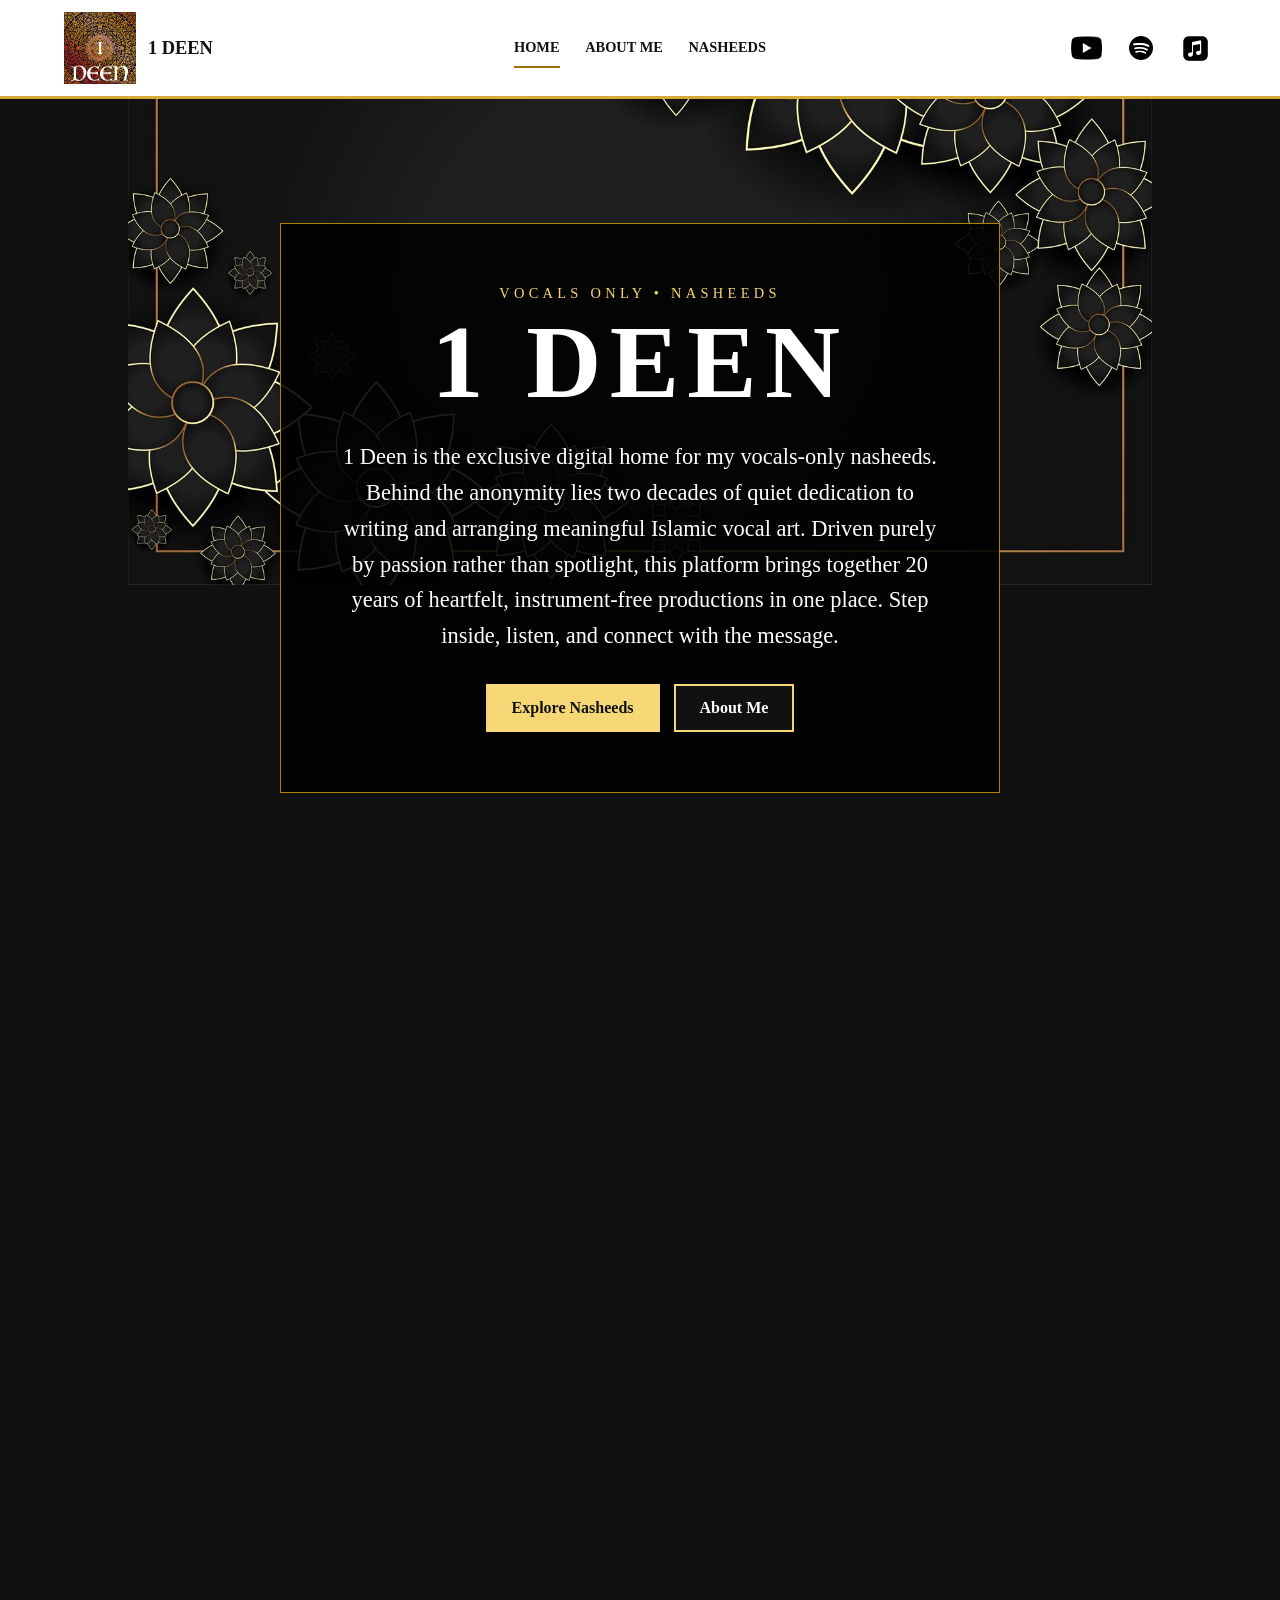
<file: index.html>
<!doctype html>
<html lang="en">
  <head>
    <meta charset="UTF-8" />
    <meta name="viewport" content="width=device-width, initial-scale=1.0" />
    <meta http-equiv="refresh" content="0; url=Assets/home.html" />
    <title>1 DEEN</title>
  </head>
  <body>
    <p>
      Opening the 1 DEEN website.
      <a href="Assets/home.html">Continue to the site</a>
    </p>
  </body>
</html>
</file>
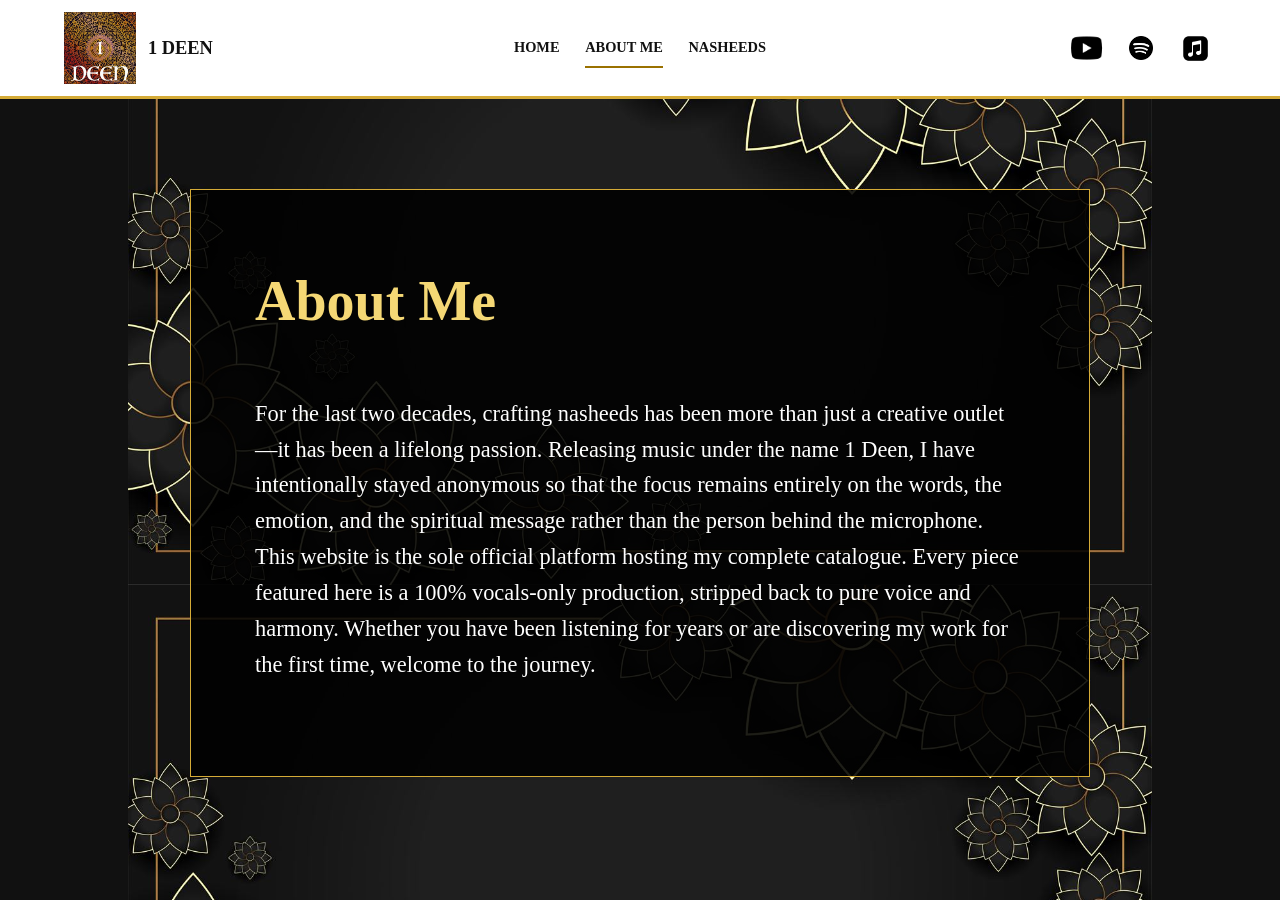
<file: Assets/about.html>
<!doctype html>
<html lang="en">
  <head>
    <meta charset="UTF-8" />
    <meta name="viewport" content="width=device-width, initial-scale=1.0" />
    <title>About Me</title>
    <link rel="icon" type="image/jpeg" href="../Images/favicon.jpeg" />
    <link rel="stylesheet" href="style.css" />
  </head>
  <body>
    <header class="site-header">
      <a class="brand" href="home.html" aria-label="1 DEEN home">
        <img class="brand-logo" src="../Images/favicon.jpeg" alt="" />
        <span>1 DEEN</span>
      </a>
      <nav class="navigation" aria-label="Main navigation">
        <a class="nav-link" href="home.html">Home</a>
        <a class="nav-link" href="about.html" aria-current="page">About Me</a>
        <a class="nav-link" href="nasheeds.html">Nasheeds</a>
      </nav>
      <div class="social-links">
        <a href="https://www.youtube.com/@1deen727" target="_blank" rel="noopener" aria-label="YouTube">
          <img class="social-icon youtube-icon" src="../Images/Youtube-Logo-Icon.png" alt="" />
        </a>
        <a href="https://open.spotify.com/artist/0swUO3uAz9SgSGw0h44JD8" target="_blank" rel="noopener" aria-label="Spotify">
          <img class="social-icon spotify-icon" src="../Images/Spotify-Icon.png" alt="" />
        </a>
        <a href="https://music.apple.com/us/artist/mossy/1660303860" target="_blank" rel="noopener" aria-label="Apple Music">
          <img class="social-icon apple-icon" src="../Images/Apple-Icon.png" alt="" />
        </a>
      </div>
    </header>
    <main class="page-content">
      <section class="content-card">
        <h1>About Me</h1>
        <p class="about-section">For the last two decades, crafting nasheeds has been more than just a creative outlet—it has been a lifelong passion. Releasing music under the name 1 Deen, I have intentionally stayed anonymous so that the focus remains entirely on the words, the emotion, and the spiritual message rather than the person behind the microphone.
          This website is the sole official platform hosting my complete catalogue. Every piece featured here is a 100% vocals-only production, stripped back to pure voice and harmony. Whether you have been listening for years or are discovering my work for the first time, welcome to the journey.</p>
      </section>
    </main>
  </body>
</html>
</file>
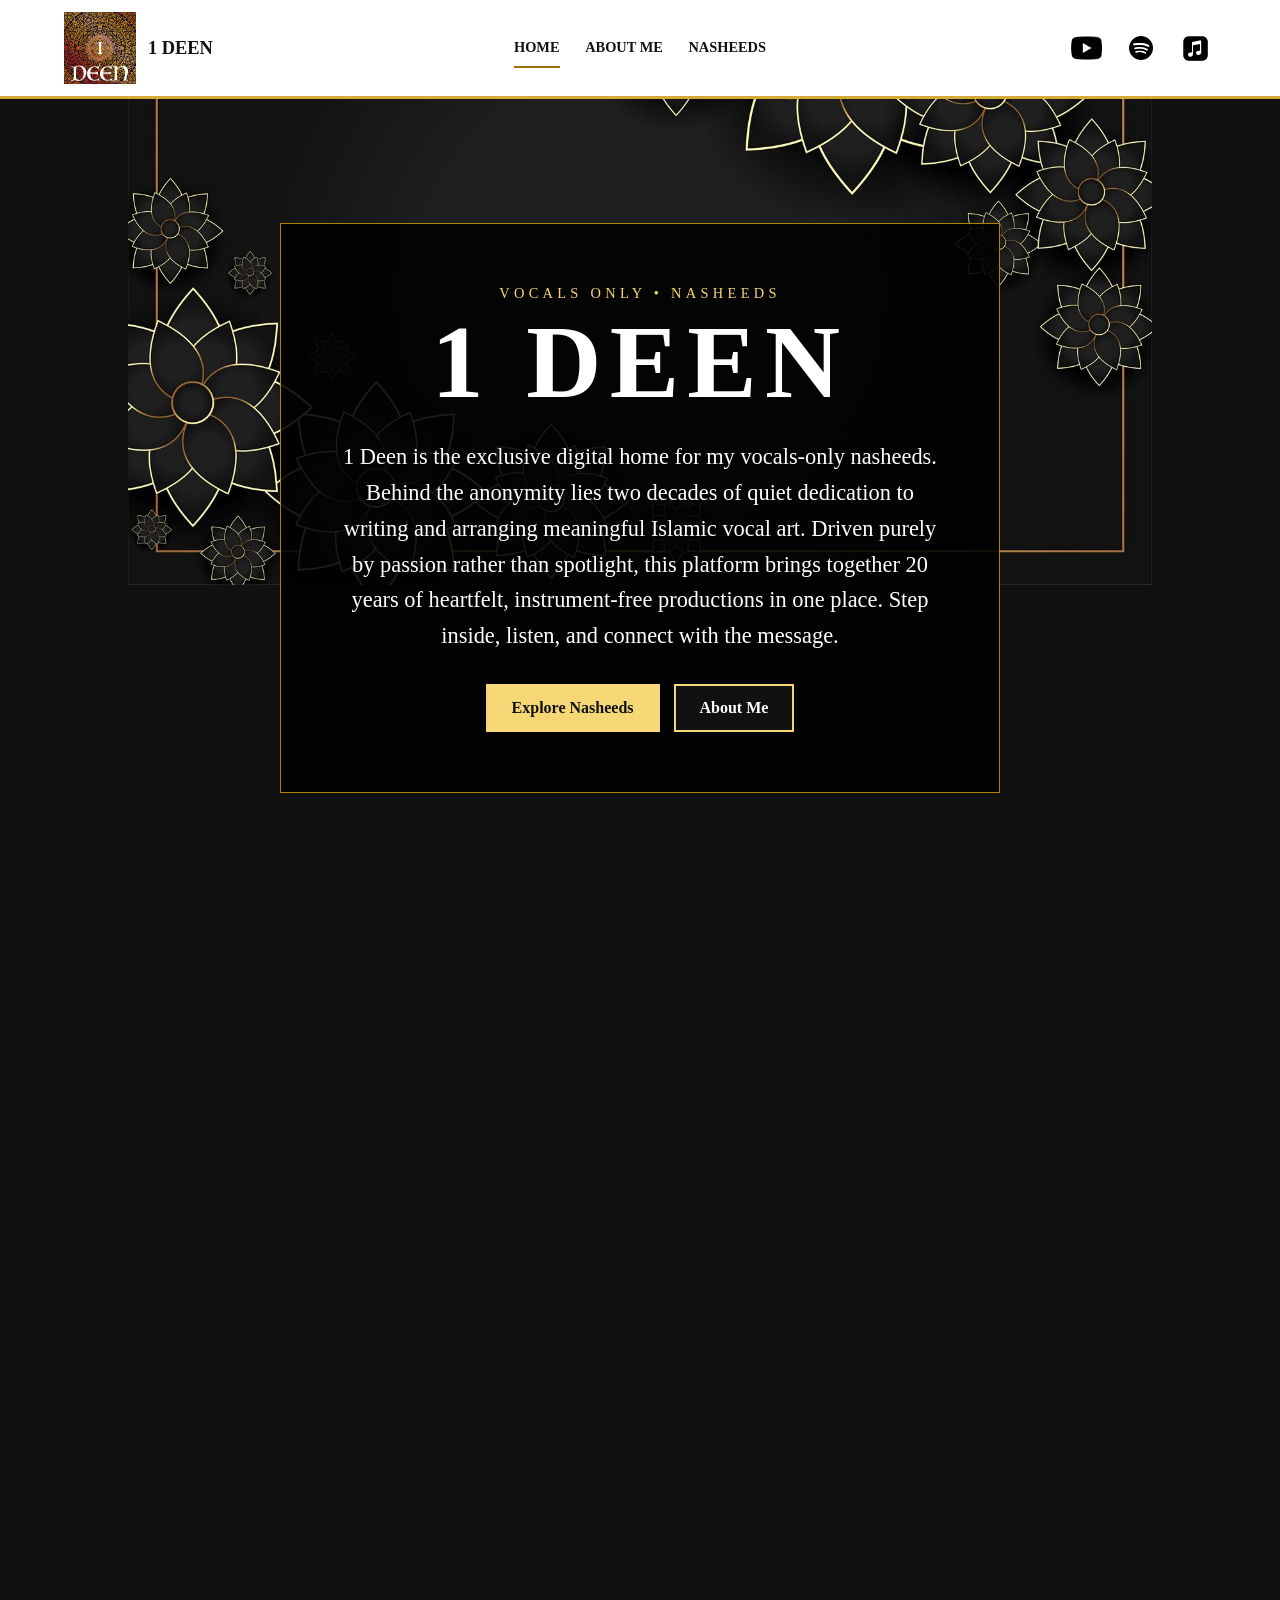
<file: Assets/home.html>
<!doctype html>
<html lang="en">
  <head>
    <meta charset="UTF-8" />
    <meta name="viewport" content="width=device-width, initial-scale=1.0" />
    <meta
      name="description"
      content="Discover 1 DEEN nasheeds, music, and reflections."
    />
    <title>1 DEEN</title>
    <link rel="icon" type="image/jpeg" href="../Images/favicon.jpeg" />
    <link
      rel="preload"
      as="image"
      href="../Images/black-gold-background-optimized.jpg"
      fetchpriority="high"
    />
    <link rel="stylesheet" href="style.css" />
  </head>

  <body class="home-page">
    <header class="site-header">
      <a class="brand" href="home.html" aria-label="1 DEEN home">
        <img
          class="brand-logo"
          src="../Images/favicon.jpeg"
          alt=""
          width="72"
          height="72"
          decoding="async"
        />
        <span>1 DEEN</span>
      </a>

      <nav class="navigation" aria-label="Main navigation">
        <a class="nav-link" href="home.html" aria-current="page">Home</a>
        <a class="nav-link" href="about.html">About Me</a>
        <a class="nav-link" href="nasheeds.html">Nasheeds</a>
      </nav>

      <div class="social-links">
        <a
          href="https://www.youtube.com/@1deen727"
          target="_blank"
          rel="noopener"
          aria-label="YouTube"
        >
          <img
            class="social-icon youtube-icon"
            src="../Images/Youtube-Logo-Icon.png"
            alt=""
            width="50"
            height="50"
            decoding="async"
          />
        </a>
        <a
          href="https://open.spotify.com/artist/0swUO3uAz9SgSGw0h44JD8"
          target="_blank"
          rel="noopener"
          aria-label="Spotify"
        >
          <img
            class="social-icon spotify-icon"
            src="../Images/Spotify-Icon.png"
            alt=""
            width="50"
            height="50"
            decoding="async"
          />
        </a>
        <a
          href="https://music.apple.com/us/artist/mossy/1660303860"
          target="_blank"
          rel="noopener"
          aria-label="Apple Music"
        >
          <img
            class="social-icon apple-icon"
            src="../Images/Apple-Icon.png"
            alt=""
            width="50"
            height="50"
            decoding="async"
          />
        </a>
      </div>
    </header>

    <main>
      <div class="hero">
        <section class="hero-content" aria-labelledby="hero-title">
          <span class="hero-eyebrow">Vocals Only • Nasheeds</span>
          <h1 id="hero-title">1 DEEN</h1>
          <p class="hero-copy">
            1 Deen is the exclusive digital home for my vocals-only nasheeds. Behind the anonymity lies two decades of quiet dedication to writing and arranging meaningful Islamic vocal art. Driven purely by passion rather than spotlight, this platform brings together 20 years of heartfelt, instrument-free productions in one place. Step inside, listen, and connect with the message.
          </p>
          <div class="hero-actions">
            <a class="hero-link" href="nasheeds.html">Explore Nasheeds</a>
            <a class="hero-link hero-link-secondary" href="about.html">About Me</a>
          </div>
        </section>
      </div>

      <section class="music-section" aria-label="1 DEEN music">
        <iframe
          class="spotify-embed"
          title="1 DEEN on Spotify"
          src="https://open.spotify.com/embed/artist/0swUO3uAz9SgSGw0h44JD8?utm_source=generator&amp;theme=0&amp;si=665ca3f10c464cf0"
          allow="autoplay; clipboard-write; encrypted-media; fullscreen; picture-in-picture"
          loading="lazy"
        ></iframe>
      </section>
    </main>
  </body>
</html>
</file>
<file: Assets/style.css>
* {
  box-sizing: border-box;
  font-family: "Times New Roman", Times, serif;
}

body {
  min-height: 100vh;
  margin: 0;
  color: #fff;
  background: #111
    url("../Images/black-gold-background-optimized.jpg") center top / 80% auto
    repeat-y;
}

body.home-page {
  background-repeat: no-repeat;
}

.site-header {
  display: grid;
  grid-template-columns: 1fr auto 1fr;
  align-items: center;
  gap: 24px;
  min-height: 82px;
  padding: 12px clamp(20px, 5vw, 72px);
  color: #111;
  background: #fff;
  border-bottom: 3px solid #d5ab37;
}

.brand {
  display: inline-flex;
  align-items: center;
  gap: 12px;
  width: fit-content;
  color: #111;
  font-size: 1.15rem;
  font-weight: 700;
  text-decoration: none;
}

.brand-logo {
  width: 72px;
  height: 72px;
  object-fit: contain;
}

.navigation,
.social-links {
  display: flex;
  align-items: center;
  justify-content: center;
  gap: clamp(14px, 2vw, 28px);
}

.nav-link {
  padding: 10px 0;
  color: #111;
  font-size: 0.9rem;
  font-weight: 700;
  text-decoration: none;
  text-transform: uppercase;
  border-bottom: 2px solid transparent;
}

.nav-link:hover,
.nav-link[aria-current="page"] {
  border-bottom-color: #9a7100;
}

.social-links {
  justify-content: flex-end;
  gap: 12px;
}

.social-links a {
  display: inline-flex;
  align-items: center;
  justify-content: center;
  width: 42px;
  height: 42px;
  border-radius: 6px;
}

.social-icon {
  width: 28px;
  height: 28px;
  object-fit: contain;
}

.youtube-icon {
  width: 36px;
  height: 36px;
}

.spotify-icon {
  width: 26px;
  height: 26px;
}

.apple-icon {
  width: 29px;
  height: 29px;
}

.brand:focus-visible,
.nav-link:focus-visible,
.social-links a:focus-visible,
.hero-link:focus-visible {
  outline: 3px solid #805d00;
  outline-offset: 4px;
}

.hero {
  display: grid;
  min-height: calc(100vh - 82px);
  place-items: center;
  padding: 56px 24px;
  text-align: center;
}

.music-section {
  width: min(1400px, calc(100% - 32px));
  margin: 0 auto 48px;
}

.spotify-embed {
  display: block;
  width: 100%;
  height: 1000px;
  border: 0;
  border-radius: 30px;
}

.video-feed-embed {
  display: block;
  width: 100%;
  overflow: hidden;
  border: 0;
}

.hero-content {
  width: min(720px, 100%);
  padding: clamp(28px, 5vw, 60px);
  background: rgba(0, 0, 0, 0.88);
  border: 1px solid rgba(239, 191, 4, 0.7);
}

.hero-eyebrow {
  margin: 0 0 12px;
  color: #f5d875;
  font-size: 0.9rem;
  letter-spacing: 0.3em;
  text-transform: uppercase;
}

.hero h1 {
  margin: 0;
  color: #fff;
  font-size: clamp(3rem, 10vw, 6.5rem);
  letter-spacing: 0.08em;
}

.hero-copy {
  margin: 18px 0 30px;
  font-size: clamp(1.1rem, 2.5vw, 1.4rem);
  line-height: 1.6;
}

.about-section {
  margin: 18px 0 30px;
  font-size: clamp(1.1rem, 2.5vw, 1.4rem);
  line-height: 1.6;
}

.hero-actions {
  display: flex;
  flex-wrap: wrap;
  justify-content: center;
  gap: 14px;
}

.hero-link {
  display: inline-flex;
  align-items: center;
  justify-content: center;
  min-height: 48px;
  padding: 12px 24px;
  color: #111;
  background: #f5d875;
  border: 2px solid #f5d875;
  font-weight: 700;
  text-decoration: none;
}

.hero-link:hover {
  background: #fff;
  border-color: #fff;
}

.hero-link-secondary {
  color: #fff;
  background: #111;
  border-color: #f5d875;
}

.hero-link-secondary:hover {
  color: #111;
  background: #f5d875;
  border-color: #f5d875;
}

.page-content {
  width: min(900px, calc(100% - 40px));
  margin: clamp(48px, 10vh, 100px) auto;
}

.content-card {
  padding: clamp(28px, 6vw, 64px);
  color: #fff;
  background: rgba(0, 0, 0, 0.88);
  border: 1px solid #d5ab37;
  line-height: 1.7;
}

.content-card h1 {
  margin-top: 0;
  color: #f5d875;
  font-size: clamp(2rem, 5vw, 3.5rem);
}

@media (max-width: 760px) {
  body {
    background-size: 100% auto;
  }

  .site-header {
    grid-template-columns: 1fr auto;
    gap: 12px;
  }

  .navigation {
    grid-column: 1 / -1;
    grid-row: 2;
    flex-wrap: wrap;
    justify-content: flex-start;
    gap: 20px;
  }

  .social-links {
    grid-column: 2;
    grid-row: 1;
  }

  .hero {
    min-height: calc(100svh - 140px);
  }

  .music-section {
    width: calc(100% - 24px);
  }

  .spotify-embed {
    height: 900px;
  }
}

@media (max-width: 420px) {
  .brand-logo {
    width: 60px;
    height: 60px;
  }

  .social-links a {
    width: 36px;
    height: 36px;
  }

  .social-icon {
    width: 24px;
    height: 24px;
  }

  .youtube-icon {
    width: 30px;
    height: 30px;
  }

  .spotify-icon {
    width: 22px;
    height: 22px;
  }

  .apple-icon {
    width: 24px;
    height: 24px;
  }
}
</file>
